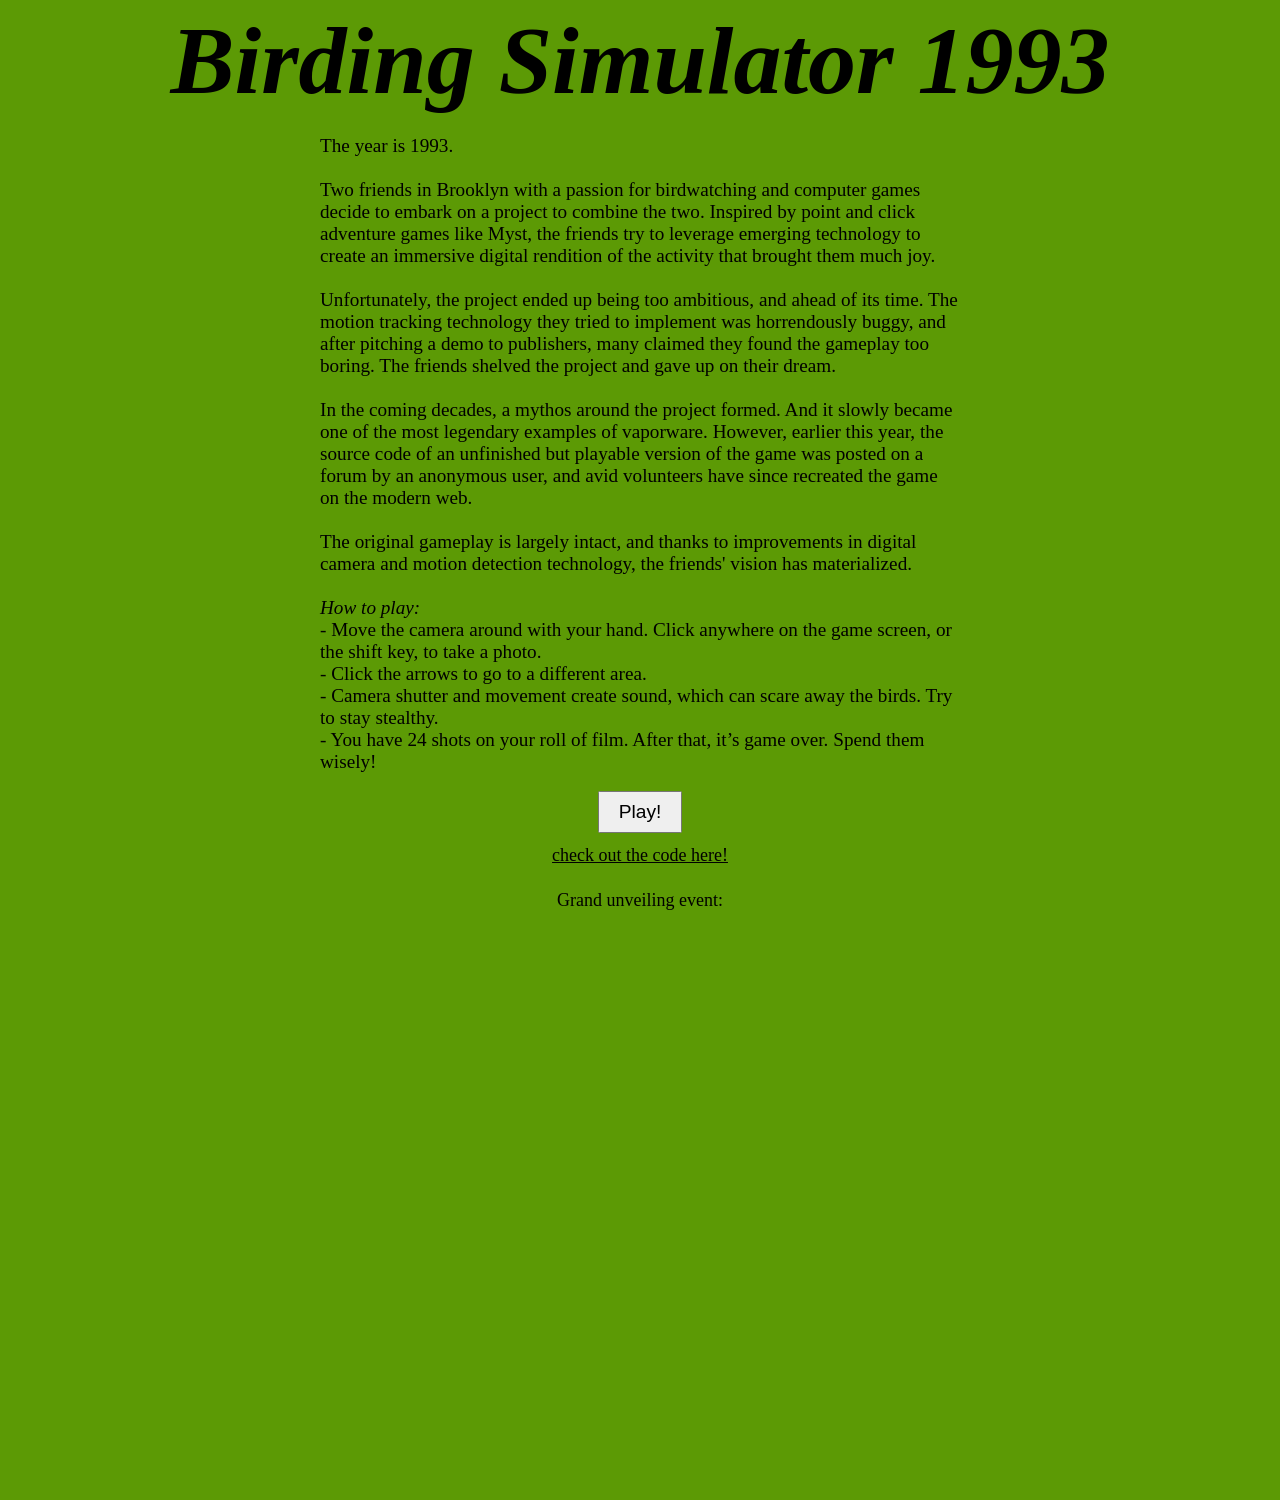
<file: index.html>
<html>
  <head>
    <meta charset="UTF-8" />
    <title>Birding Simulator 1993</title>
    <link rel="stylesheet" href="styles.css">
  </head>
  <body class="body">
    <h1 class="title">Birding Simulator 1993</h1>
    <div class="intro">
      The year is 1993. <br><br>

      Two friends in Brooklyn with a passion for birdwatching and computer games decide to embark on a project to combine the two. Inspired by point and click adventure games like Myst, the friends try to leverage emerging technology to create an immersive digital rendition of the activity that brought them much joy.<br><br>
      
      Unfortunately, the project ended up being too ambitious, and ahead of its time. The motion tracking technology they tried to implement was horrendously buggy, and after pitching a demo to publishers, many claimed they found the gameplay too boring. The friends shelved the project and gave up on their dream.<br><br>
      
      In the coming decades, a mythos around the project formed. And it slowly became one of the most legendary examples of vaporware. However, earlier this year, the source code of an unfinished but playable version of the game was posted on a forum by an anonymous user, and avid volunteers have since recreated the game on the modern web.<br><br>
      
      The original gameplay is largely intact, and thanks to improvements in digital camera and motion detection technology, the friends' vision has materialized.<br><br>
      
      <i>How to play:</i><br>
      - Move the camera around with your hand. Click anywhere on the game screen, or the shift key, to take a photo.<br>
      - Click the arrows to go to a different area.<br>
      - Camera shutter and movement create sound, which can scare away the birds. Try to stay stealthy.<br>
      - You have 24 shots on your roll of film. After that, it’s game over. Spend them wisely!<br>
      <div class="button"> 
        <button onclick="window.location.href='game.html';">Play!</button>
      </div>
      <div class="code"> 
        <a href="https://github.com/amad-a/birding-simulator-1993">check out the code here!</a>
      </div>
      <div class="code">
        Grand unveiling event:
      </div>
        <div style="padding:46.15% 0 0 0;position:relative;"><iframe src="https://player.vimeo.com/video/845934125?badge=0&amp;autopause=0&amp;player_id=0&amp;app_id=58479" frameborder="0" allow="autoplay; fullscreen; picture-in-picture" style="position:absolute;top:0;left:0;width:100%;height:100%;" title="Birding Simulator 1993"></iframe></div><script src="https://player.vimeo.com/api/player.js"></script>
        <br>
        <br>
    </div>
  </body>
</html>
</file>
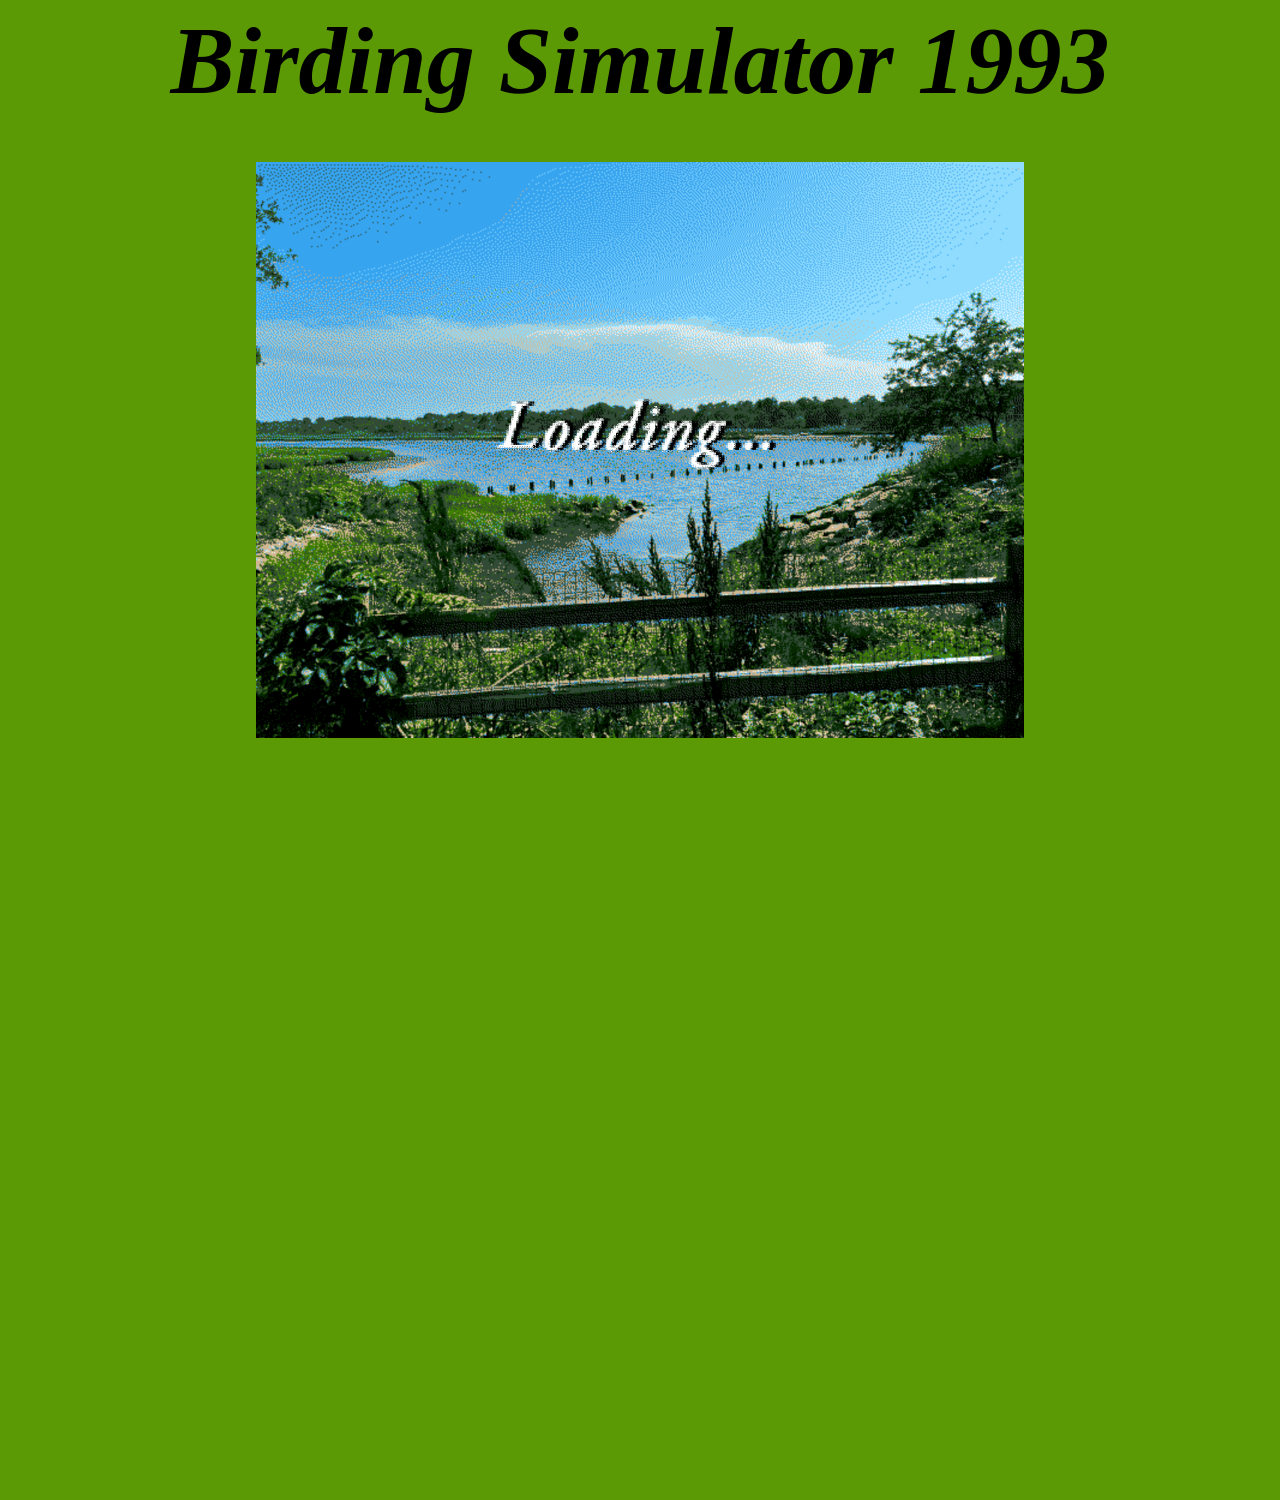
<file: game.html>
<html>
  <head>
    <meta charset="UTF-8" />
    <title>Birding Simulator 1993</title>
    <link rel="stylesheet" href="styles.css">
    <script src="min/p5.min.js" type="text/javascript"></script>
    <script src="min/p5.dom.min.js" type="text/javascript"></script>
    <script src="min/ml5.min.js" type="text/javascript"></script>
    <script src="min/p5.sound.min.js" type="text/javascript"></script>
  </head>
  <body class="body">
    <h1 class="title">Birding Simulator 1993</h1>
    <div>
        <script src="birdingSim1993.js"></script>
        
    </div>
    <div class="birdsList" id="birdLinks"></div>
  </body>
</html>
</file>
<file: styles.css>
:root {
    zoom: 60%;
}


.title {
    font-style: italic;
    font-family: serif;
    width: 100%;
    font-size: 10rem;
    text-align: center;
}

:root {
    background-color: rgb(92, 154, 5);
    
}

.sketch {
    width: 640px;
    border: 2px solid black;
    height: 480px;
}

.intro {
    font-size: 2rem;
    position: absolute;
    left: 50%;
    top: 40%;
    transform: translate(-50%, -50%);
    width: 50%;
    height: 50%;
    padding: 20px;
 
}

canvas {
    position: absolute;
    left: 50%;
    top: 50%;
    transform: translate(-50%, -50%);
    width: 50%;
    height: 50%;
    padding: 20px;
    text-align: center;
  }
  
  .birdsList {
    position: absolute;
    font-family: serif;
    font-size: 50px;
    
    left: 50%;
    top: 110%;
    transform: translate(-50%, -50%);
    width: 50%;
    height: 50%;
    padding: 20px;
    text-align: center;
}

li {
    list-style-type: none;
    font-size: 50px;
}

a:link {
    color: black;

}

a:visited {
color: black;
}

a:hover {
font-style: italic;
}

.button {
    border: none;
    color: white;
    padding: 30px 32px 0px 32px;
    text-align: center;
    text-decoration: none;
    font-size: 30px;
}

.code {
    border: none;
    color: black;
    padding: 20px 50px;
    text-align: center;
    text-decoration: none;
    font-size: 30px;
}

button {
    padding: 15px 32px;
    font-size: 2rem;
}
</file>
